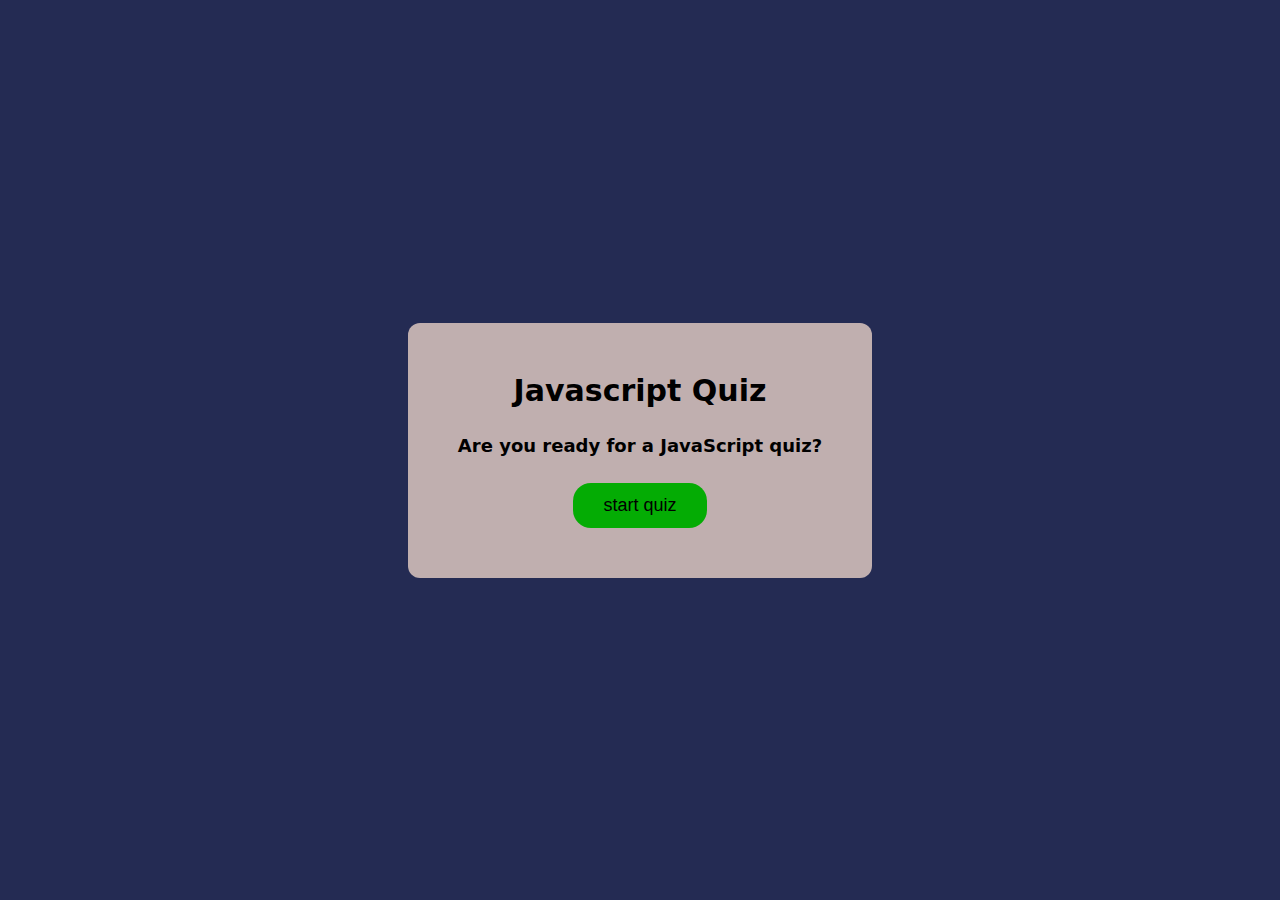
<file: index.html>
<!DOCTYPE html>
<html lang="en">
<head>
    <meta charset="UTF-8">
    <meta name="viewport" content="width=device-width, initial-scale=1.0">
    <title>Quiz App</title>
    <link rel="stylesheet" href="css/index.css">
</head>
<body>
    
    <div class="main">

        <h2 class="h2">Javascript Quiz</h2>
        <p class="p">Are you ready for a JavaScript quiz?</p>
        <div class="button">
            <button onclick="homePage()" class="btn">start quiz</button>
        </div>

    </div>
    
    <script>

        function homePage(){
            window.location = "./home/home.html"
        }

    </script>
</body>
</html>
</file>
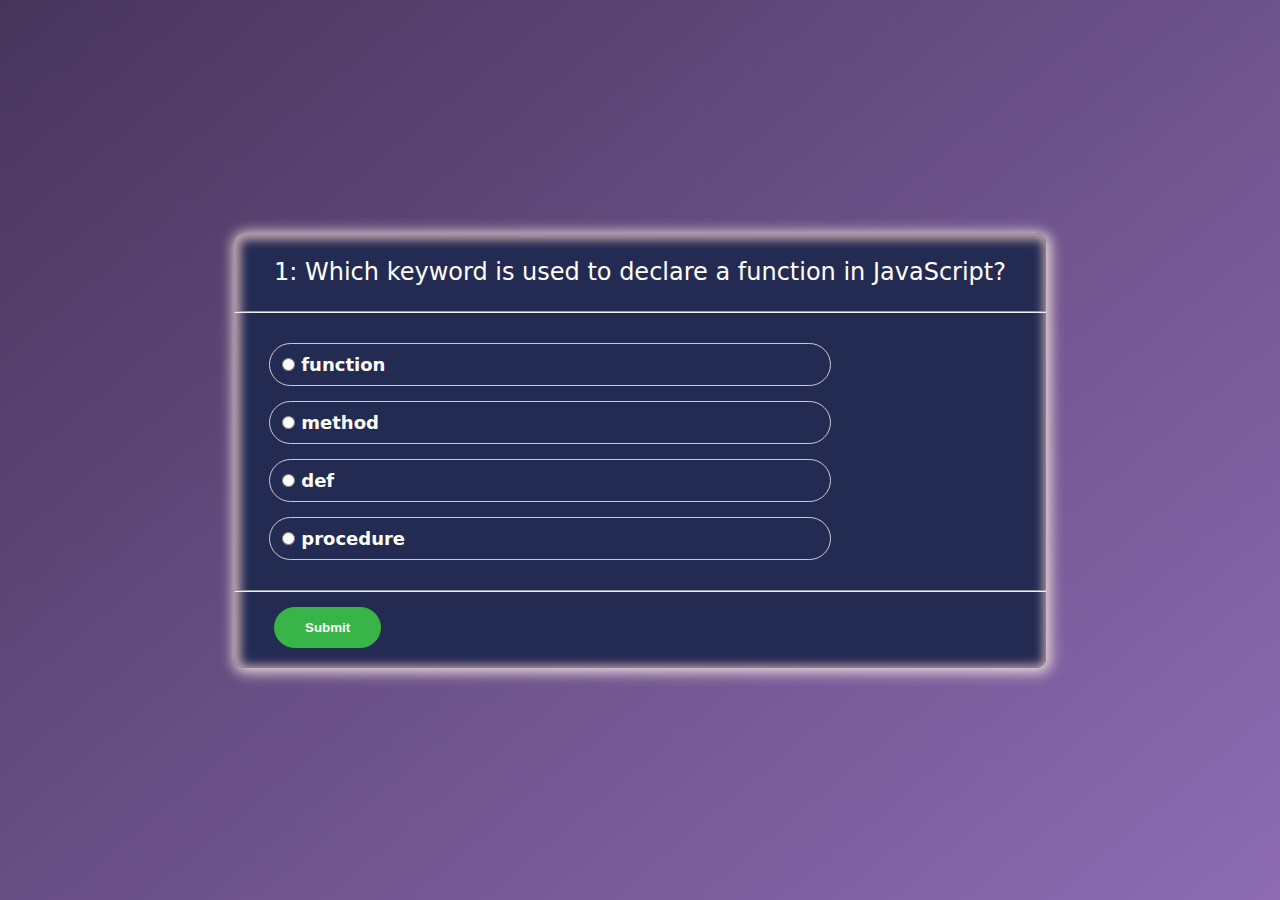
<file: home/home.html>
<!DOCTYPE html>
<html lang="en">
<head>
    <meta charset="UTF-8">
    <meta name="viewport" content="width=device-width, initial-scale=1.0">
    <title>Quiz App</title>
    <link rel="stylesheet" href="../css/style.css">
</head>
<body>
    
    <div class="quiz-section">

        <div id="quiz">

            <h2 class="question" id="question">1. quiz question</h2>
            <hr/>

            <ul>
                <li>
                    <input type="radio" name="answer" id="a" class="answer">
                    <label for="a" id="option_1">quiz option</label>
                </li>
                <li>
                    <input type="radio" name="answer" id="b" class="answer">
                    <label for="b" id="option_2">quiz option</label>
                </li>
                <li>
                    <input type="radio" name="answer" id="c" class="answer">
                    <label for="c" id="option_3">quiz option</label>
                </li>
                <li>
                    <input type="radio" name="answer" id="d" class="answer">
                    <label for="d" id="option_4">quiz option</label>
                </li>
            </ul>
            <hr/>

            <div class="button">
                <button type="submit" id="submit">Submit</button>
            </div>
        </div>

    </div>


    <script src="../js/script.js"></script>
</body>
</html>
</file>
<file: css/index.css>
*{
    margin: 0;
    padding: 0;
    box-sizing: border-box;
}

body{
    font-family: system-ui, -apple-system, BlinkMacSystemFont, 'Segoe UI', Roboto, Oxygen, Ubuntu, Cantarell, 'Open Sans', 'Helvetica Neue', sans-serif;
    background: rgb(36, 43, 83);
    display: flex;
    width: 100%;
    height: 100vh;
    justify-content: center;
    align-items: center;
}

.main{
    background: #c0afaf;
    padding: 50px;
    border-radius: 12px;
    text-align: center;
}

.h2{
    font-size: 30px;
}

.p{
    font-size: 18px;
    padding: 3vh 0;
    font-weight: 600;
}

.btn{
    padding: 12px 30px;
    border-radius: 18px;
    font-size: 18px;
    border: none;
    outline: none;
    background: rgb(4, 172, 4);
    cursor: pointer;
}
</file>
<file: css/style.css>
*{
    margin: 0;
    padding: 0;
    box-sizing: border-box;
    list-style: none;
}
body{
    font-family: system-ui, -apple-system, BlinkMacSystemFont, 'Segoe UI', Roboto, Oxygen, Ubuntu, Cantarell, 'Open Sans', 'Helvetica Neue', sans-serif;
    background: linear-gradient(140deg, #48355c, #8d6cb3) ;
    display: flex;
    justify-content: center;
    align-items: center;
    width: 100%;
    height: 100vh;
    color: #fff;
}
#quiz{
    background: rgb(36, 43, 83);
    border-radius: 10px;
    box-shadow: 2px 2px 13px 3px #e6d6d6, inset 2px 2px 10px 5px #b89ea8;
}
.question{
    padding: 25px 40px;
    font-weight: 500;
}
ul{
    padding: 15px 200px 15px 20px;
}
ul li{
    padding: 10px 50px 10px 12px;
    border: 1px solid #ccc;
    border-radius: 35px;
    margin: 15px;
    font-weight: 600;
    font-size: 18px;
}
.button{
    padding: 15px 15px 20px 40px;
}
.button button{
    padding: 12px 30px;
    border-radius: 25px;
    border: 1px solid #38b438;
    outline: none;
    background: #38b448;
    color: #fff;
    font-weight: 600;
    cursor: pointer;
}
.result{
    padding: 40px;
}
.result h2{
    padding: 10px 0;
}
.result p{
    padding: 0 0 10px 0;
    text-align: center;
    font-size: 20px;
}
.reload-btn{
    padding: 15px 0;
    align-items: center;
    justify-content: center;
    text-align: center;
}
.reload-button{
    padding: 12px 30px;
    border-radius: 25px;
    border: 1px solid #38b438;
    outline: none;
    background: #38b448;
    color: #fff;
    font-weight: 600;
    cursor: pointer;
}
</file>
